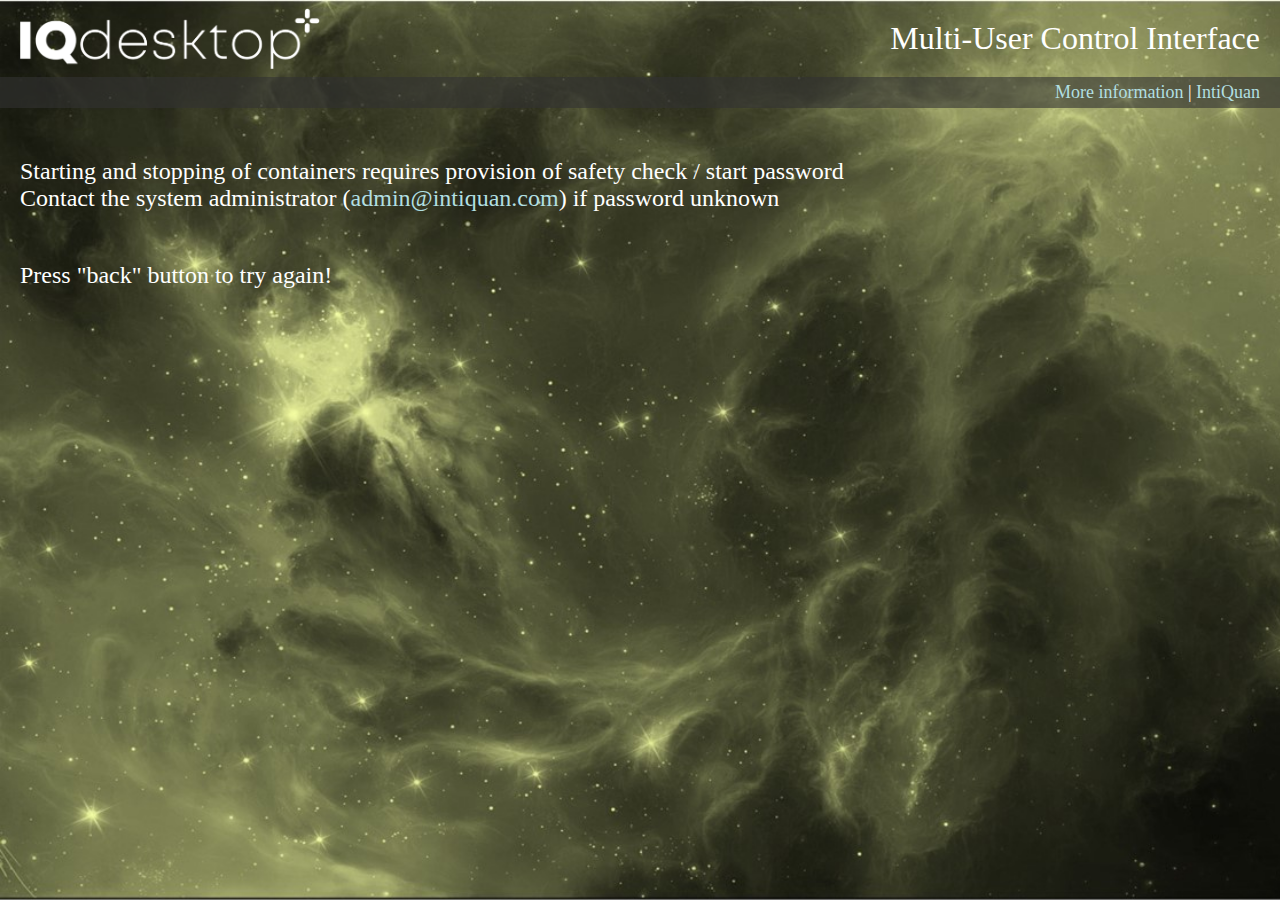
<file: IQDESKTOPSERVER/safetycheck.html>
<html>
    <head>
        <title>Safety Check</title>
    </head>
    <style>
            body {
                font-family: Verdana;
                font-size: 16px;
                background-image: url("images/background.jpg");
                background-size: cover;
                background-attachment: fixed;
                margin: 0 0 0 20;
                color: #fff;
            }
            h1 {
                background: rgba(42,42,42,0);
                color: #fff;
                padding: 20px;
                margin: 0 0 0 -20;
                font-weight: normal;
                text-align: right;
                background-image: url("images/logo.png");
                background-repeat: no-repeat;
                background-position: 20;
                background-size: 300px;
            }
            h2 {
                background: rgba(50,50,50,0.6);
                color: #fff;
                padding: 5 20 5 0;
                margin: 0 0 0 -20;
                font-size: 18px; 
                font-weight: normal;
                text-align: right;
            }
            a {
                color: #B1DFE1;
                text-decoration: none;
            }
            span {
                font-size: 24px;
            }
        </style>
        <body>
        <H1>Multi-User Control Interface</h1>
        <H2><a href="https://iqdesktop.intiquan.com" target="new">More information</a> | <a href="https://www.intiquan.com" target="new">IntiQuan</a></h2>
        <p>&nbsp;</p>
        <span>Starting and stopping of containers requires provision of safety check / start password</span><br>
        <span>Contact the system administrator (<a href="mailto:admin@intiquan.com">admin@intiquan.com</a>) if password unknown</span>
        <p>&nbsp;</p>
        <span>Press "back" button to try again!</span>
    </body>
</html>
</file>
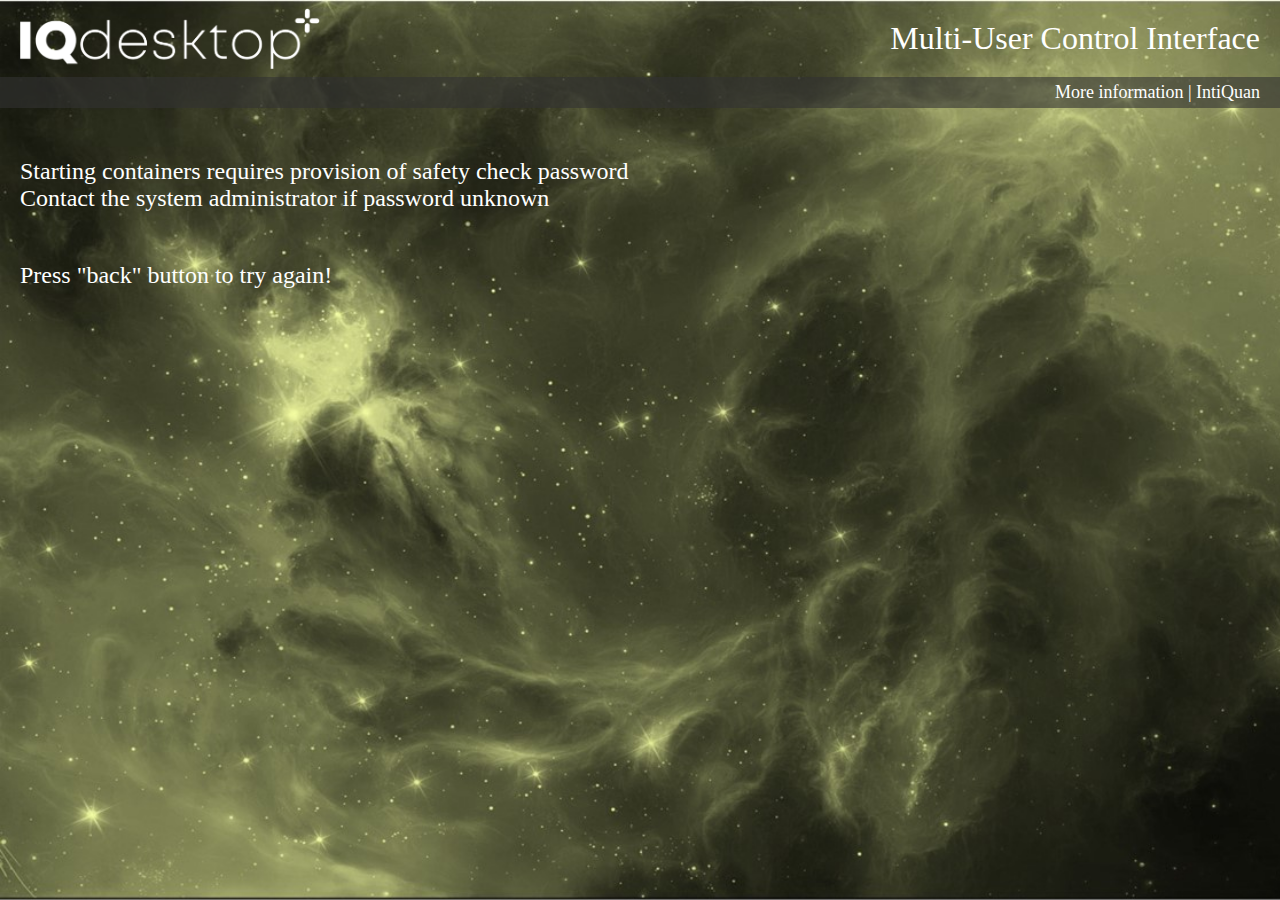
<file: IQDESKTOPSERVER/safetyrequired.html>
<html>
    <head>
        <title>Wrong safety check?</title>
    </head>
    <style>
            body {
                font-family: Verdana;
                font-size: 16px;
                background-image: url("images/background.jpg");
                background-size: cover;
                background-attachment: fixed;
                margin: 0 0 0 20;
                color: #fff;
            }
            h1 {
                background: rgba(42,42,42,0);
                color: #fff;
                padding: 20px;
                margin: 0 0 0 -20;
                font-weight: normal;
                text-align: right;
                background-image: url("images/logo.png");
                background-repeat: no-repeat;
                background-position: 20;
                background-size: 300px;
            }
            h2 {
                background: rgba(50,50,50,0.6);
                color: #fff;
                padding: 5 20 5 0;
                margin: 0 0 0 -20;
                font-size: 18px; 
                font-weight: normal;
                text-align: right;
            }
            a {
                color: #ffffff;
                text-decoration: none;
            }
            span {
                font-size: 24px;
            }
        </style>
        <body>
        <H1>Multi-User Control Interface</h1>
        <H2><a href="https://iqdesktop.intiquan.com" target="new">More information</a> | <a href="https://www.intiquan.com" target="new">IntiQuan</a></h2>
        <p>&nbsp;</p>
        <span>Starting containers requires provision of safety check password</span><br>
        <span>Contact the system administrator if password unknown</span>
        <p>&nbsp;</p>
        <span>Press "back" button to try again!</span>
    </body>
</html>
</file>
